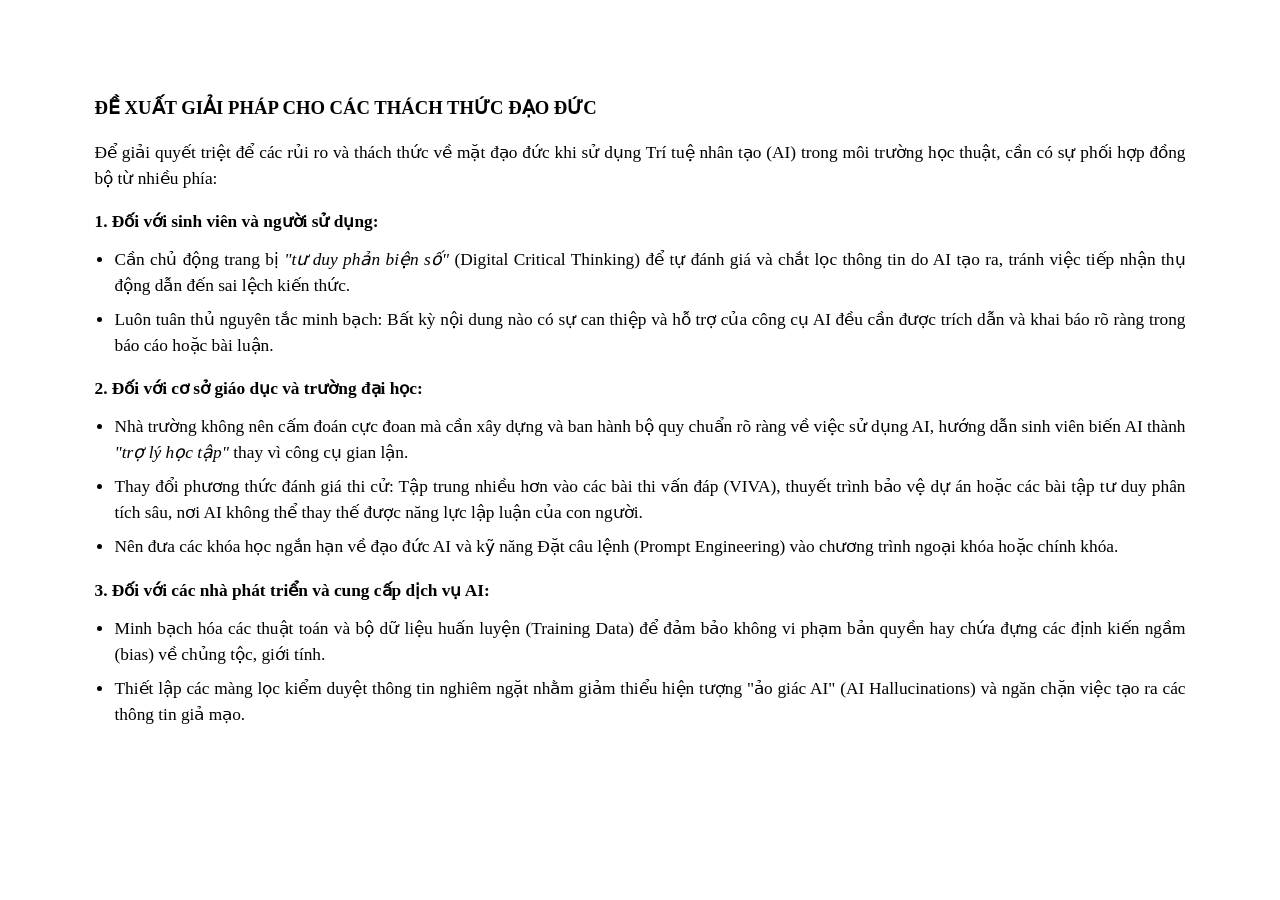
<file: temp_page.html>
<!DOCTYPE html>
<html lang="vi">
<head>
<meta charset="UTF-8">
<style>
    body {
        font-family: 'Times New Roman', Times, serif;
        line-height: 1.5;
        margin: 2.5cm;
        font-size: 13pt;
        color: #000;
    }
    h2 {
        font-size: 14pt;
        margin-top: 0;
        text-transform: uppercase;
        font-weight: bold;
    }
    p {
        text-align: justify;
        margin-bottom: 12px;
    }
    strong {
        font-weight: bold;
    }
    ul {
        margin-top: 5px;
        margin-bottom: 15px;
        padding-left: 20px;
    }
    li {
        margin-bottom: 8px;
        text-align: justify;
    }
</style>
</head>
<body>
    <h2>ĐỀ XUẤT GIẢI PHÁP CHO CÁC THÁCH THỨC ĐẠO ĐỨC</h2>
    <p>Để giải quyết triệt để các rủi ro và thách thức về mặt đạo đức khi sử dụng Trí tuệ nhân tạo (AI) trong môi trường học thuật, cần có sự phối hợp đồng bộ từ nhiều phía:</p>
    
    <p><strong>1. Đối với sinh viên và người sử dụng:</strong></p>
    <ul>
        <li>Cần chủ động trang bị <em>"tư duy phản biện số"</em> (Digital Critical Thinking) để tự đánh giá và chắt lọc thông tin do AI tạo ra, tránh việc tiếp nhận thụ động dẫn đến sai lệch kiến thức.</li>
        <li>Luôn tuân thủ nguyên tắc minh bạch: Bất kỳ nội dung nào có sự can thiệp và hỗ trợ của công cụ AI đều cần được trích dẫn và khai báo rõ ràng trong báo cáo hoặc bài luận.</li>
    </ul>

    <p><strong>2. Đối với cơ sở giáo dục và trường đại học:</strong></p>
    <ul>
        <li>Nhà trường không nên cấm đoán cực đoan mà cần xây dựng và ban hành bộ quy chuẩn rõ ràng về việc sử dụng AI, hướng dẫn sinh viên biến AI thành <em>"trợ lý học tập"</em> thay vì công cụ gian lận.</li>
        <li>Thay đổi phương thức đánh giá thi cử: Tập trung nhiều hơn vào các bài thi vấn đáp (VIVA), thuyết trình bảo vệ dự án hoặc các bài tập tư duy phân tích sâu, nơi AI không thể thay thế được năng lực lập luận của con người.</li>
        <li>Nên đưa các khóa học ngắn hạn về đạo đức AI và kỹ năng Đặt câu lệnh (Prompt Engineering) vào chương trình ngoại khóa hoặc chính khóa.</li>
    </ul>

    <p><strong>3. Đối với các nhà phát triển và cung cấp dịch vụ AI:</strong></p>
    <ul>
        <li>Minh bạch hóa các thuật toán và bộ dữ liệu huấn luyện (Training Data) để đảm bảo không vi phạm bản quyền hay chứa đựng các định kiến ngầm (bias) về chủng tộc, giới tính.</li>
        <li>Thiết lập các màng lọc kiểm duyệt thông tin nghiêm ngặt nhằm giảm thiểu hiện tượng "ảo giác AI" (AI Hallucinations) và ngăn chặn việc tạo ra các thông tin giả mạo.</li>
    </ul>
</body>
</html>
</file>
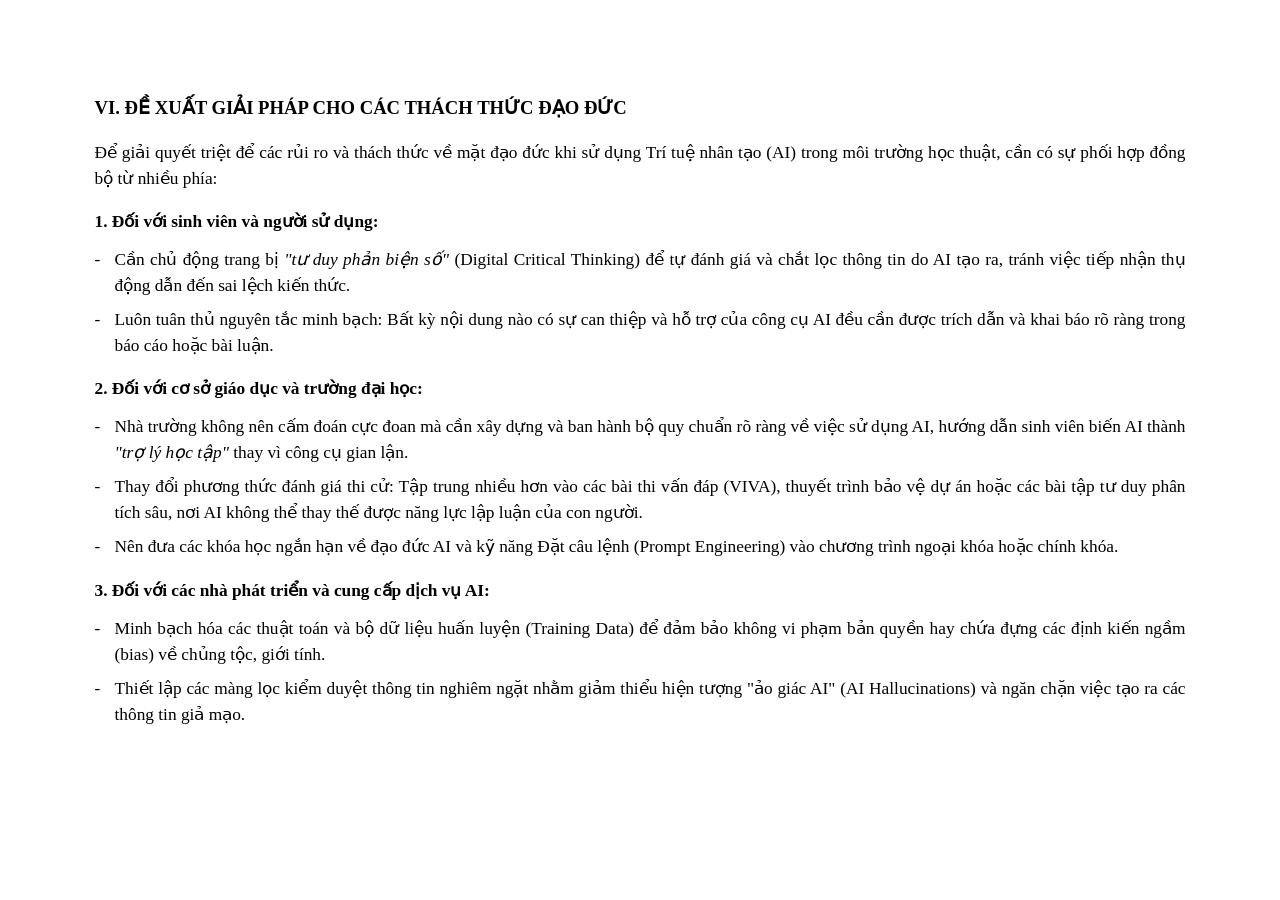
<file: temp_page2.html>
<!DOCTYPE html>
<html lang="vi">
<head>
<meta charset="UTF-8">
<style>
    body {
        font-family: 'Times New Roman', Times, serif;
        line-height: 1.5;
        margin: 2.5cm;
        font-size: 13pt;
        color: #000;
    }
    h2 {
        font-size: 14pt;
        margin-top: 0;
        text-transform: uppercase;
        font-weight: bold;
    }
    p {
        text-align: justify;
        margin-bottom: 12px;
    }
    strong {
        font-weight: bold;
    }
    ul {
        margin-top: 5px;
        margin-bottom: 15px;
        padding-left: 0;
        list-style-type: none;
    }
    li {
        margin-bottom: 8px;
        text-align: justify;
        position: relative;
        padding-left: 20px;
    }
    li::before {
        content: "-";
        position: absolute;
        left: 0;
    }
</style>
</head>
<body>
    <h2>VI. ĐỀ XUẤT GIẢI PHÁP CHO CÁC THÁCH THỨC ĐẠO ĐỨC</h2>
    <p>Để giải quyết triệt để các rủi ro và thách thức về mặt đạo đức khi sử dụng Trí tuệ nhân tạo (AI) trong môi trường học thuật, cần có sự phối hợp đồng bộ từ nhiều phía:</p>
    
    <p><strong>1. Đối với sinh viên và người sử dụng:</strong></p>
    <ul>
        <li>Cần chủ động trang bị <em>"tư duy phản biện số"</em> (Digital Critical Thinking) để tự đánh giá và chắt lọc thông tin do AI tạo ra, tránh việc tiếp nhận thụ động dẫn đến sai lệch kiến thức.</li>
        <li>Luôn tuân thủ nguyên tắc minh bạch: Bất kỳ nội dung nào có sự can thiệp và hỗ trợ của công cụ AI đều cần được trích dẫn và khai báo rõ ràng trong báo cáo hoặc bài luận.</li>
    </ul>

    <p><strong>2. Đối với cơ sở giáo dục và trường đại học:</strong></p>
    <ul>
        <li>Nhà trường không nên cấm đoán cực đoan mà cần xây dựng và ban hành bộ quy chuẩn rõ ràng về việc sử dụng AI, hướng dẫn sinh viên biến AI thành <em>"trợ lý học tập"</em> thay vì công cụ gian lận.</li>
        <li>Thay đổi phương thức đánh giá thi cử: Tập trung nhiều hơn vào các bài thi vấn đáp (VIVA), thuyết trình bảo vệ dự án hoặc các bài tập tư duy phân tích sâu, nơi AI không thể thay thế được năng lực lập luận của con người.</li>
        <li>Nên đưa các khóa học ngắn hạn về đạo đức AI và kỹ năng Đặt câu lệnh (Prompt Engineering) vào chương trình ngoại khóa hoặc chính khóa.</li>
    </ul>

    <p><strong>3. Đối với các nhà phát triển và cung cấp dịch vụ AI:</strong></p>
    <ul>
        <li>Minh bạch hóa các thuật toán và bộ dữ liệu huấn luyện (Training Data) để đảm bảo không vi phạm bản quyền hay chứa đựng các định kiến ngầm (bias) về chủng tộc, giới tính.</li>
        <li>Thiết lập các màng lọc kiểm duyệt thông tin nghiêm ngặt nhằm giảm thiểu hiện tượng "ảo giác AI" (AI Hallucinations) và ngăn chặn việc tạo ra các thông tin giả mạo.</li>
    </ul>
</body>
</html>
</file>
